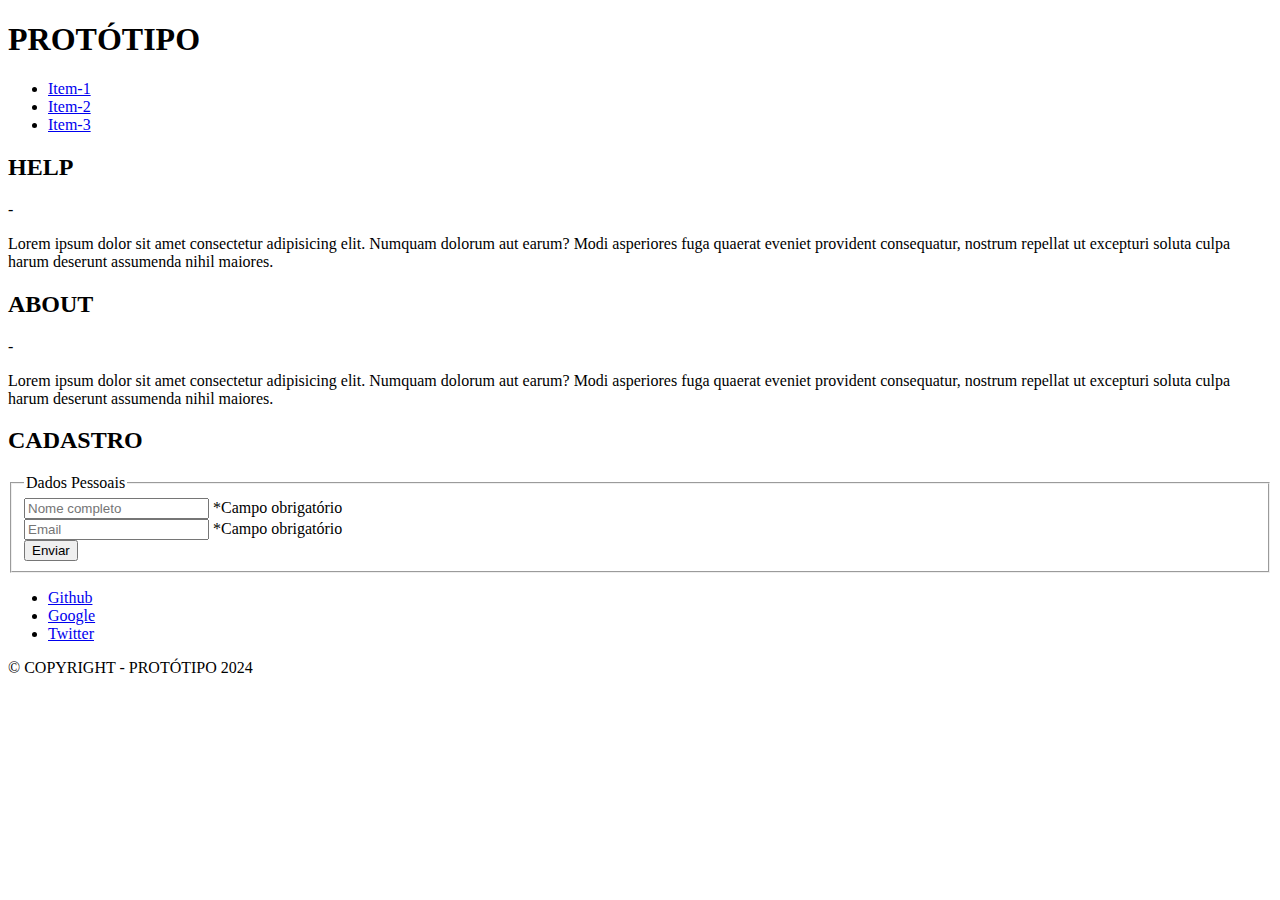
<file: prototipo/index.html>
<!DOCTYPE html>
<html lang="pt-br">
<head>
    <meta charset="UTF-8">
    <meta name="viewport" content="width=device-width, initial-scale=1.0">
    <title>INICIO</title>

    <link rel="stylesheet" href="">

</head>
<body>
    
    <header id="cabecalho">
        <h1>PROTÓTIPO</h1>
        <nav>
            <ul>
                <li><a href="#">Item-1</a></li>
                <li><a href="#">Item-2</a></li>
                <li><a href="#">Item-3</a></li>
            </ul>
        </nav>
    </header>

    <main id="conteudo">
        <section>
            <div>
                <h2>HELP</h2>
                <i>-</i>
                <p>
                    Lorem ipsum dolor sit amet consectetur adipisicing elit. Numquam dolorum aut earum? Modi asperiores fuga quaerat eveniet provident consequatur, nostrum repellat ut excepturi soluta culpa harum deserunt assumenda nihil maiores.
                </p>
            </div>
            <div>
                <h2>ABOUT</h2>
                <i>-</i>
                <p>
                    Lorem ipsum dolor sit amet consectetur adipisicing elit. Numquam dolorum aut earum? Modi asperiores fuga quaerat eveniet provident consequatur, nostrum repellat ut excepturi soluta culpa harum deserunt assumenda nihil maiores.
                </p>
            </div>
        </section>
        <section>
            <h2>CADASTRO</h2>
            <form>
                <fieldset>
                    <legend>Dados Pessoais</legend>
                    <div>
                        <!-- Os atributos type e name são obrigatórios! -->
                        <input type="text" name="txtNmCompleto" id="idNmCompleto" placeholder="Nome completo">
                        <label for="idNmCompleto">*Campo obrigatório</label>
                    </div>
                    <div>
                        <!-- Os atributos type e name são obrigatórios! -->
                        <input type="email" name="txtEmail" id="idEmail" placeholder="Email">
                        <label for="idEmail">*Campo obrigatório</label>
                    </div>
                    <div>
                        <button type="button">Enviar</button>
                    </div>
                </fieldset>
            </form>
        </section>
    </main>

    <footer id="rodape">
        <nav>
            <ul>
                <li><a href="#">Github</a></li>
                <li><a href="#">Google</a></li>
                <li><a href="#">Twitter</a></li>
            </ul>
        </nav>
        <p>&copy; COPYRIGHT - PROTÓTIPO 2024</p>
    </footer>


</body>
</html>
</file>
